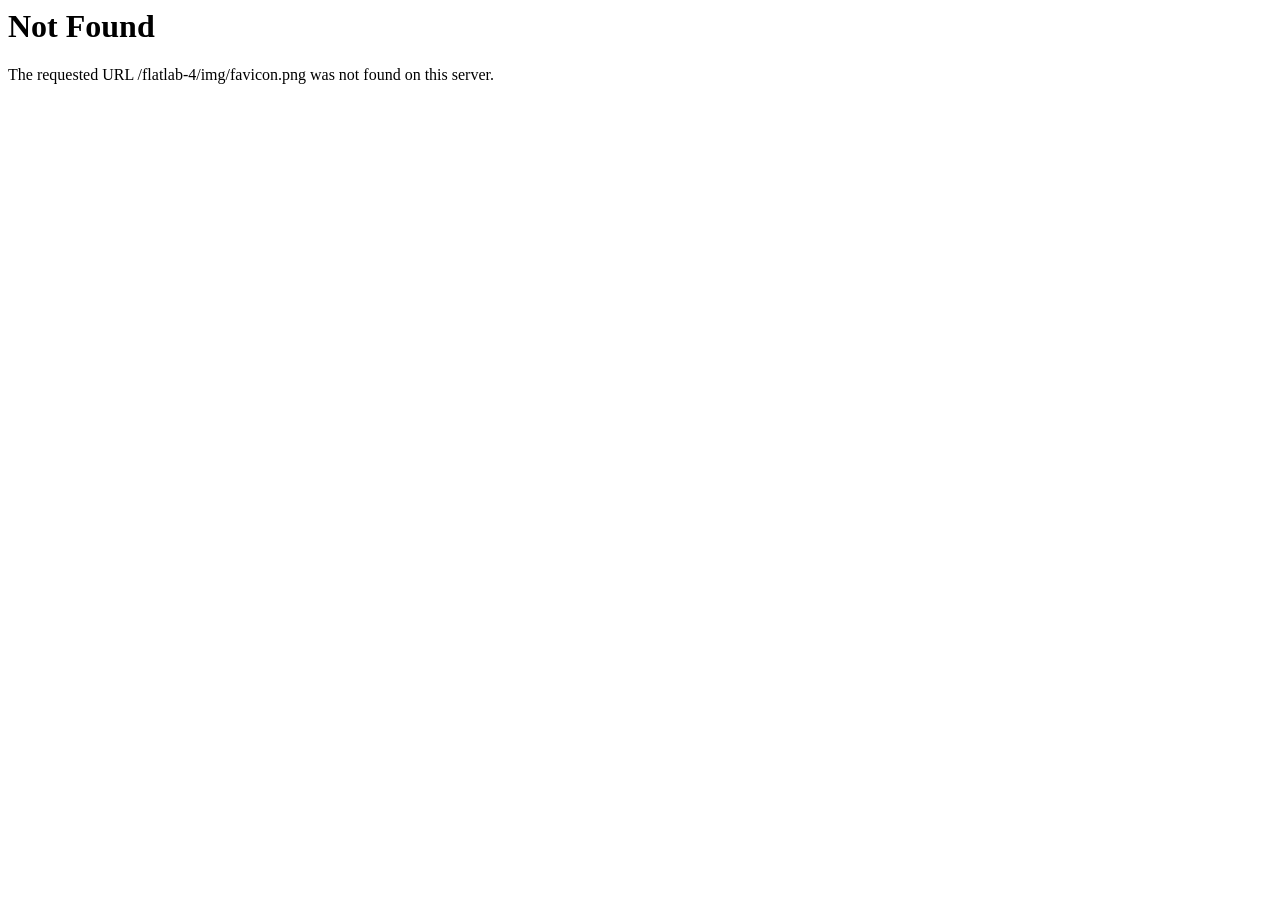
<file: static/css/favicon.html>
<!DOCTYPE HTML PUBLIC "-//IETF//DTD HTML 2.0//EN">
<html><head>
<title>404 Not Found</title>
</head><body>
<h1>Not Found</h1>
<p>The requested URL /flatlab-4/img/favicon.png was not found on this server.</p>
</body></html>
</file>
